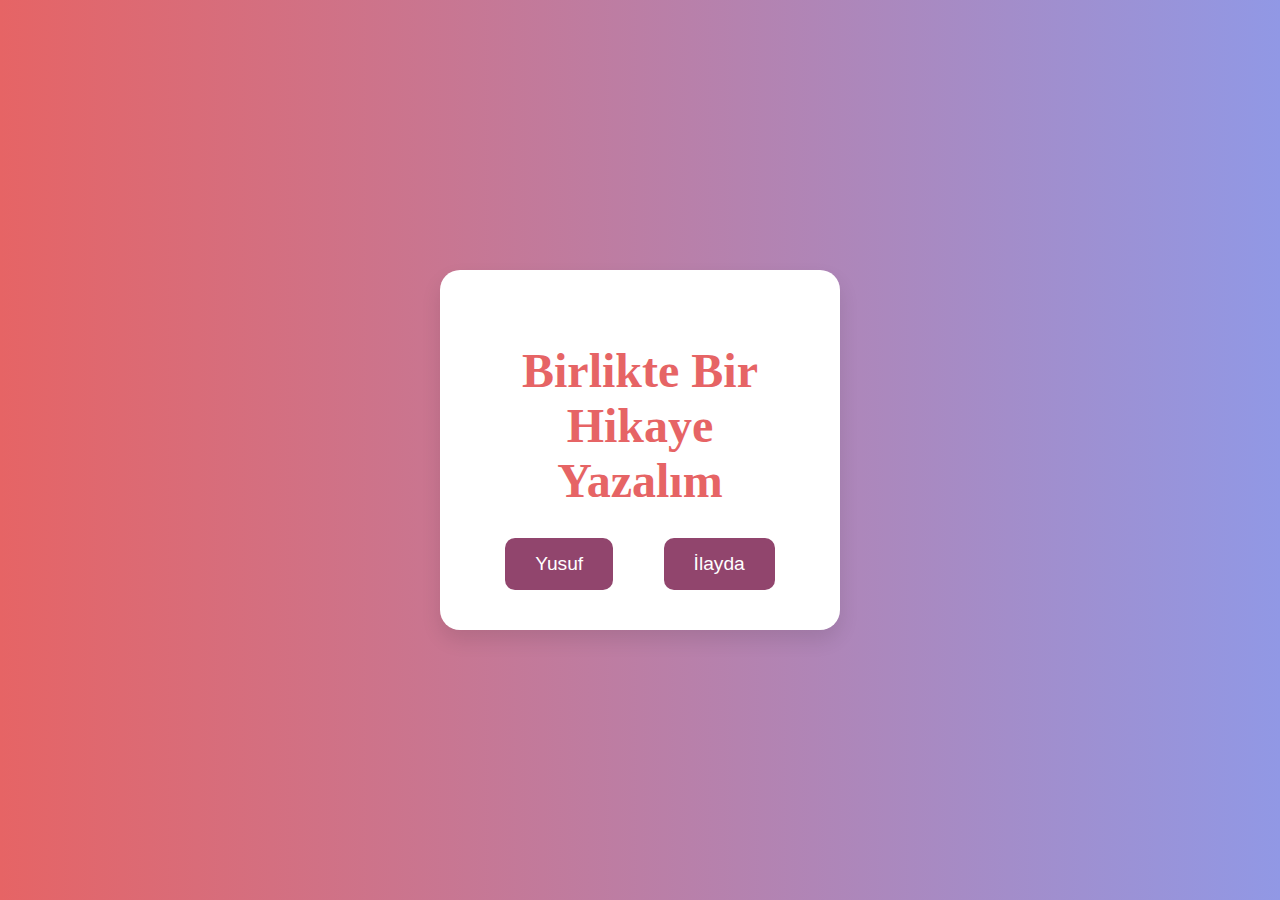
<file: index.html>
<!DOCTYPE html>
<html lang="tr">
<head>
    <meta charset="UTF-8">
    <meta name="viewport" content="width=device-width, initial-scale=1.0">
    <title>Birlikte Bir Hikaye Yazalım</title>
    <link rel="stylesheet" href="style.css"> <!-- style.css dosyasını bağlıyoruz -->
</head>
<body>

    <div class="container">
        <div class="card">
            <h1 class="title">Birlikte Bir Hikaye Yazalım</h1>
            <div class="button-container">
                <button class="button" onclick="goToSecondPage('yusuf')">Yusuf</button>
                <button class="button" onclick="goToSecondPage('ilayda')">İlayda</button>
            </div>
        </div>
    </div>

    <script src="script.js"></script> <!-- script.js dosyasını bağlıyoruz -->
</body>
</html>
</file>
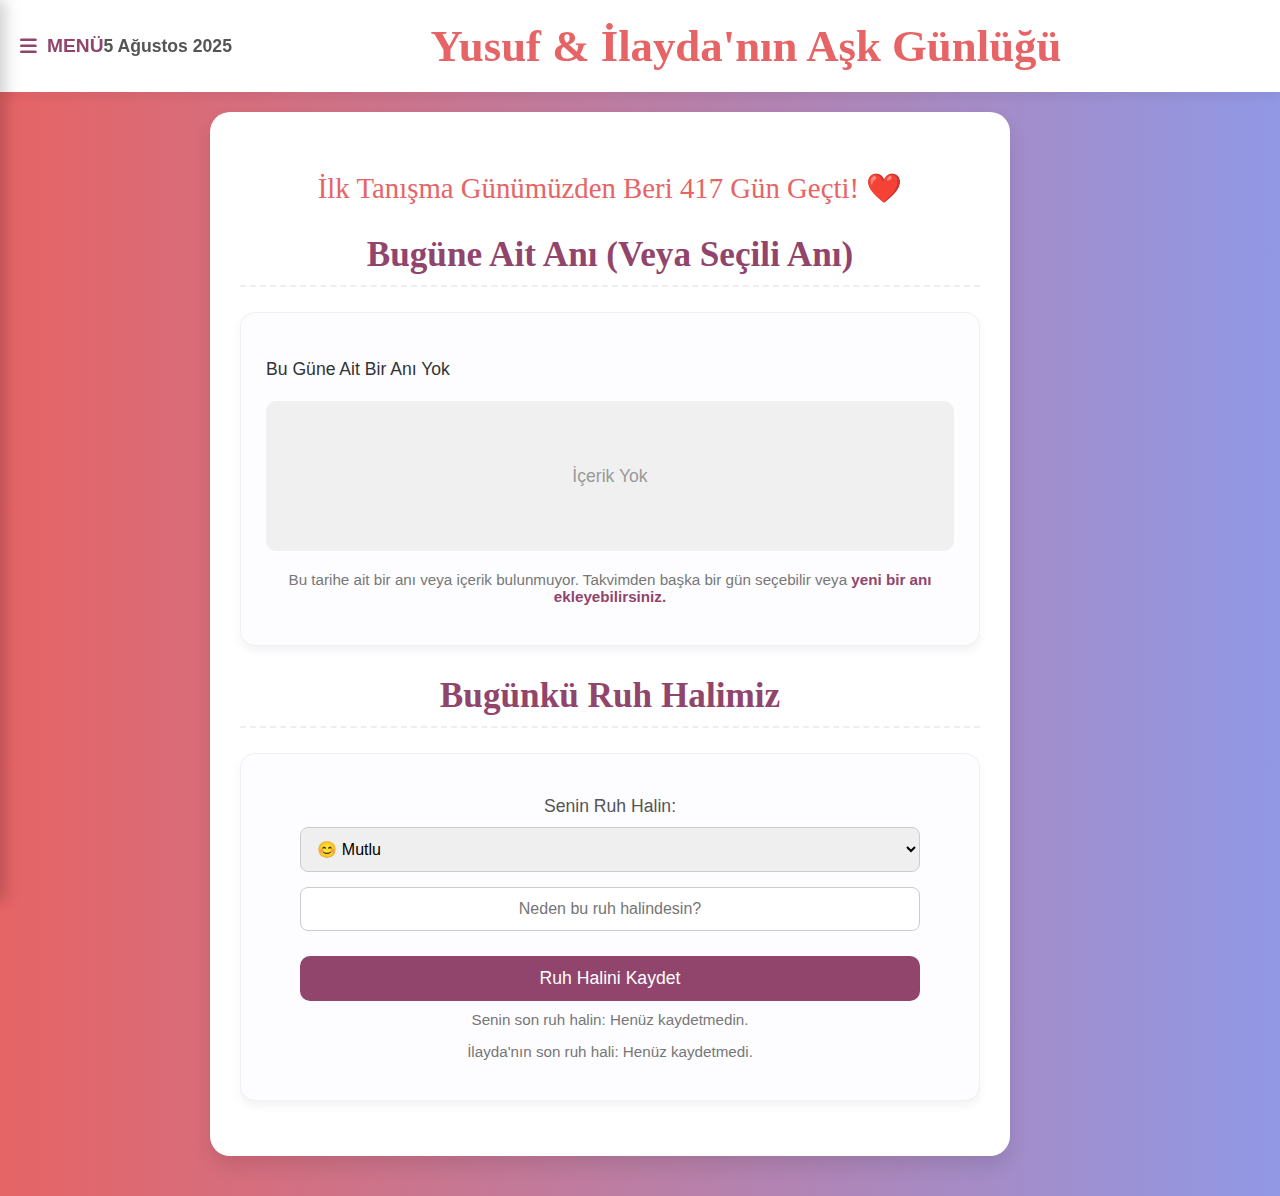
<file: main.html>
<!DOCTYPE html>
<html lang="tr">
<head>
    <meta charset="UTF-8">
    <meta name="viewport" content="width=device-width, initial-scale=1.0">
    <title>Yusuf & İlayda'nın Aşk Günlüğü</title>
    <link rel="stylesheet" href="style.css">
    <!-- Font Awesome ikonları için CDN (Menü ikonu, kalp ikonu vb. için) -->
    <link rel="stylesheet" href="https://cdnjs.cloudflare.com/ajax/libs/font-awesome/6.0.0-beta3/css/all.min.css">
</head>
<body>

    <!-- Üst Başlık Çubuğu -->
    <header class="main-header">
        <div class="menu-icon" onclick="toggleMenu()">
            <i class="fas fa-bars"></i> <!-- Menü ikonu -->
            <span>MENÜ</span>
        </div>
        <!-- Tarih elementine onclick olayı eklendi -->
        <span class="header-date" id="currentDate" onclick="openCalendarModal()">5 Ağustos 2025</span>
        <h1 class="header-title">Yusuf & İlayda'nın Aşk Günlüğü</h1>
    </header>

    <!-- Yan Menü -->
    <nav class="side-menu" id="sideMenu">
        <div class="menu-close-icon" onclick="toggleMenu()">
            <i class="fas fa-times"></i> <!-- Kapatma ikonu -->
            <span>Menü</span>
        </div>
        <ul>
            <li onclick="showSection('home')"><i class="fas fa-home"></i> Ana Sayfa</li>
            <li onclick="showSection('poems')"><i class="fas fa-feather-alt"></i> Şiirler</li>
            <li onclick="showSection('gallery')"><i class="fas fa-images"></i> Anılarımız (Galeri)</li>
            <li onclick="showSection('todo')"><i class="fas fa-tasks"></i> Yapılacaklar Listesi</li>
            <li onclick="showSection('movies')"><i class="fas fa-film"></i> İzlenecek Filmler</li>
            <li onclick="showSection('specialDays')"><i class="fas fa-calendar-alt"></i> Özel Günler</li>
            <li onclick="showSection('about')"><i class="fas fa-info-circle"></i> Hakkımızda</li>
            <li onclick="showSection('surprise')"><i class="fas fa-gift"></i> Sürpriz Anılar</li>
        </ul>
    </nav>

    <!-- Ana İçerik Alanı -->
    <main class="main-content">

        <!-- Ana Sayfa Bölümü (Varsayılan olarak görünür) -->
        <section id="home" class="content-section active">
            <div class="card main-card">
                <p class="anniversary-text" id="anniversaryText">İlk Tanışma Günümüzden Beri 417 Gün Geçti! ❤️</p>
                <h2 class="section-title">Bugüne Ait Anı (Veya Seçili Anı)</h2>

                <div class="memory-card">
                    <p id="selectedMemoryDate" class="selected-memory-date"></p>
                    <div id="memoryContent" class="memory-content">
                        <!-- Anı içeriği buraya gelecek -->
                        <p>Bu Güne Ait Bir Anı Yok</p>
                        <div class="image-placeholder">İçerik Yok</div>
                    </div>
                    <p class="memory-info">
                        Bu tarihe ait bir anı veya içerik bulunmuyor. Takvimden başka bir gün seçebilir veya
                        <a href="#" onclick="openMemoryModal()">yeni bir anı ekleyebilirsiniz.</a>
                    </p>
                </div>

                <h2 class="section-title">Bugünkü Ruh Halimiz</h2>
                <div class="mood-card">
                    <p class="mood-prompt">Senin Ruh Halin:</p>
                    <select id="myMood" class="mood-select">
                        <option value="mutlu">😊 Mutlu</option>
                        <option value="uzgun">😔 Üzgün</option>
                        <option value="heyecanli">🤩 Heyecanlı</option>
                        <option value="yorgun">😴 Yorgun</option>
                        <option value="sinirli">😠 Sinirli</option>
                        <option value="ask">❤️ Aşık</option>
                    </select>
                    <input type="text" id="moodReason" placeholder="Neden bu ruh halindesin?" class="input-field mood-input">
                    <button class="button mood-button" onclick="saveMood()">Ruh Halini Kaydet</button>
                    <p class="mood-status" id="myMoodStatus">Senin son ruh halin: Henüz kaydetmedin.</p>
                    <p class="mood-status" id="partnerMoodStatus">İlayda'nın son ruh hali: Henüz kaydetmedi.</p>
                </div>

                <!-- Takvim Modalı -->
                <div id="calendarModal" class="modal">
                    <div class="modal-content">
                        <span class="close-button" onclick="closeCalendarModal()">&times;</span>
                        <h2 class="modal-title">Takvim</h2>
                        <div class="calendar-header">
                            <button onclick="changeMonth(-1)"><i class="fas fa-chevron-left"></i> Önceki</button>
                            <span id="monthYear"></span>
                            <button onclick="changeMonth(1)">Sonraki <i class="fas fa-chevron-right"></i></button>
                        </div>
                        <div class="calendar-grid" id="calendarGrid">
                            <!-- Takvim günleri buraya JavaScript ile eklenecek -->
                        </div>
                        <button class="button" onclick="closeCalendarModal()">Kapat</button>
                    </div>
                </div>

                <!-- Anı Ekleme Modalı -->
                <div id="memoryModal" class="modal">
                    <div class="modal-content">
                        <span class="close-button" onclick="closeMemoryModal()">&times;</span>
                        <h2 class="modal-title">Yeni Anı Ekle</h2>
                        <input type="text" id="memoryTitleInput" placeholder="Anı Başlığı" class="input-field">
                        <textarea id="memoryTextInput" placeholder="Anınızı buraya yazın..." class="input-field textarea-field"></textarea>
                        <input type="file" id="memoryImageInput" accept="image/*" class="file-input">
                        <input type="file" id="memoryVideoInput" accept="video/*" class="file-input">
                        <button class="button" onclick="saveMemory()">Anıyı Kaydet</button>
                    </div>
                </div>

            </div>
        </section>

        <!-- Şiirler Bölümü -->
        <section id="poems" class="content-section">
            <div class="card main-card">
                <h2 class="section-title">Birbirimize Yazdığımız Şiirler</h2>
                <div id="poemsList" class="poem-list">
                    <!-- Şiirler buraya JavaScript ile eklenecek -->
                    <p class="no-content">Henüz bir şiir eklenmedi.</p>
                </div>
                <div class="add-item-container">
                    <input type="text" id="poemTitleInput" placeholder="Şiir Başlığı" class="input-field">
                    <textarea id="poemTextInput" placeholder="Şiiri buraya yazın..." class="input-field textarea-field"></textarea>
                    <button class="button" onclick="addPoem()">Şiir Ekle</button>
                </div>
            </div>
        </section>

        <!-- Galeri Bölümü -->
        <section id="gallery" class="content-section">
            <div class="card main-card">
                <h2 class="section-title">Anılarımızın Galerisi</h2>
                <div id="galleryContent" class="gallery-grid">
                    <!-- Fotoğraflar ve videolar buraya JavaScript ile eklenecek -->
                    <p class="no-content">Henüz galeriye fotoğraf veya video eklenmedi.</p>
                </div>
                <div class="add-item-container">
                    <input type="file" id="galleryFileInput" accept="image/*,video/*" multiple class="file-input">
                    <button class="button" onclick="addGalleryItem()">Galeriye Ekle</button>
                </div>
            </div>
        </section>

        <!-- Yapılacaklar Listesi Bölümü -->
        <section id="todo" class="content-section">
            <div class="card main-card">
                <h2 class="section-title">Birlikte Yapılacaklar Listesi</h2>
                <div id="todoList" class="item-list">
                    <!-- Yapılacaklar buraya JavaScript ile eklenecek -->
                    <p class="no-content">Henüz yapılacak bir görev yok.</p>
                </div>
                <div class="add-item-container">
                    <input type="text" id="todoInput" placeholder="Yeni görev ekle." class="input-field">
                    <button class="button" onclick="addTodoItem()">Ekle</button>
                </div>
            </div>
        </section>

        <!-- İzlenecek Filmler Bölümü -->
        <section id="movies" class="content-section">
            <div class="card main-card">
                <h2 class="section-title">İzlenecek Filmler Listesi</h2>
                <div id="movieList" class="item-list">
                    <!-- Filmler buraya JavaScript ile eklenecek -->
                    <p class="no-content">Henüz izlenecek bir film yok.</p>
                </div>
                <div class="add-item-container">
                    <input type="text" id="movieInput" placeholder="Yeni film ekle." class="input-field">
                    <button class="button" onclick="addMovieItem()">Ekle</button>
                </div>
            </div>
        </section>

        <!-- Özel Günler Bölümü -->
        <section id="specialDays" class="content-section">
            <div class="card main-card">
                <h2 class="section-title">Özel Günlerimiz</h2>
                <div id="specialDaysList" class="item-list">
                    <!-- Özel günler buraya JavaScript ile eklenecek -->
                    <p class="no-content">Henüz özel bir gün eklenmedi.</p>
                </div>
                <div class="add-item-container">
                    <input type="text" id="specialDayNameInput" placeholder="Özel Gün Adı" class="input-field">
                    <input type="date" id="specialDayDateInput" class="input-field">
                    <button class="button" onclick="addSpecialDay()">Özel Gün Ekle</button>
                </div>
            </div>
        </section>

        <!-- Hakkımızda Bölümü -->
        <section id="about" class="content-section">
            <div class="card main-card">
                <h2 class="section-title">Hakkımızda</h2>
                <div id="aboutContent" class="editable-content">
                    <p>Bu kısım, Yusuf ve İlayda'nın aşk hikayesini anlatacağımız yerdir. Burayı dilediğiniz gibi düzenleyebilirsiniz.</p>
                </div>
                <button class="button" onclick="editAboutContent()">Düzenle</button>
                <button class="button" onclick="saveAboutContent()" style="display: none;">Kaydet</button>
            </div>
        </section>

        <!-- Sürpriz Anılar Bölümü -->
        <section id="surprise" class="content-section">
            <div class="card main-card">
                <h2 class="section-title">Sürpriz Anılar</h2>
                <p class="surprise-text">Her tıkladığında seni rastgele bir anımıza götüreceğim!</p>
                <button class="button" onclick="showRandomMemory()">Bana Sürpriz Yap!</button>
                <div id="randomMemoryDisplay" class="memory-card surprise-memory-card">
                    <!-- Rastgele anı içeriği buraya gelecek -->
                    <p class="no-content">Henüz sürpriz bir anı gösterilmedi.</p>
                </div>
            </div>
        </section>

    </main>

    <!-- Mesaj Kutusu (Alert yerine kullanılacak) -->
    <div id="messageBox" class="message-box">
        <div class="message-box-content">
            <p id="messageBoxText"></p>
            <button onclick="closeMessageBox()">Tamam</button>
        </div>
    </div>

    <!-- script.js dosyasını module olarak yükle -->
    <script src="script.js" type="module"></script>
</body>
</html>
</file>
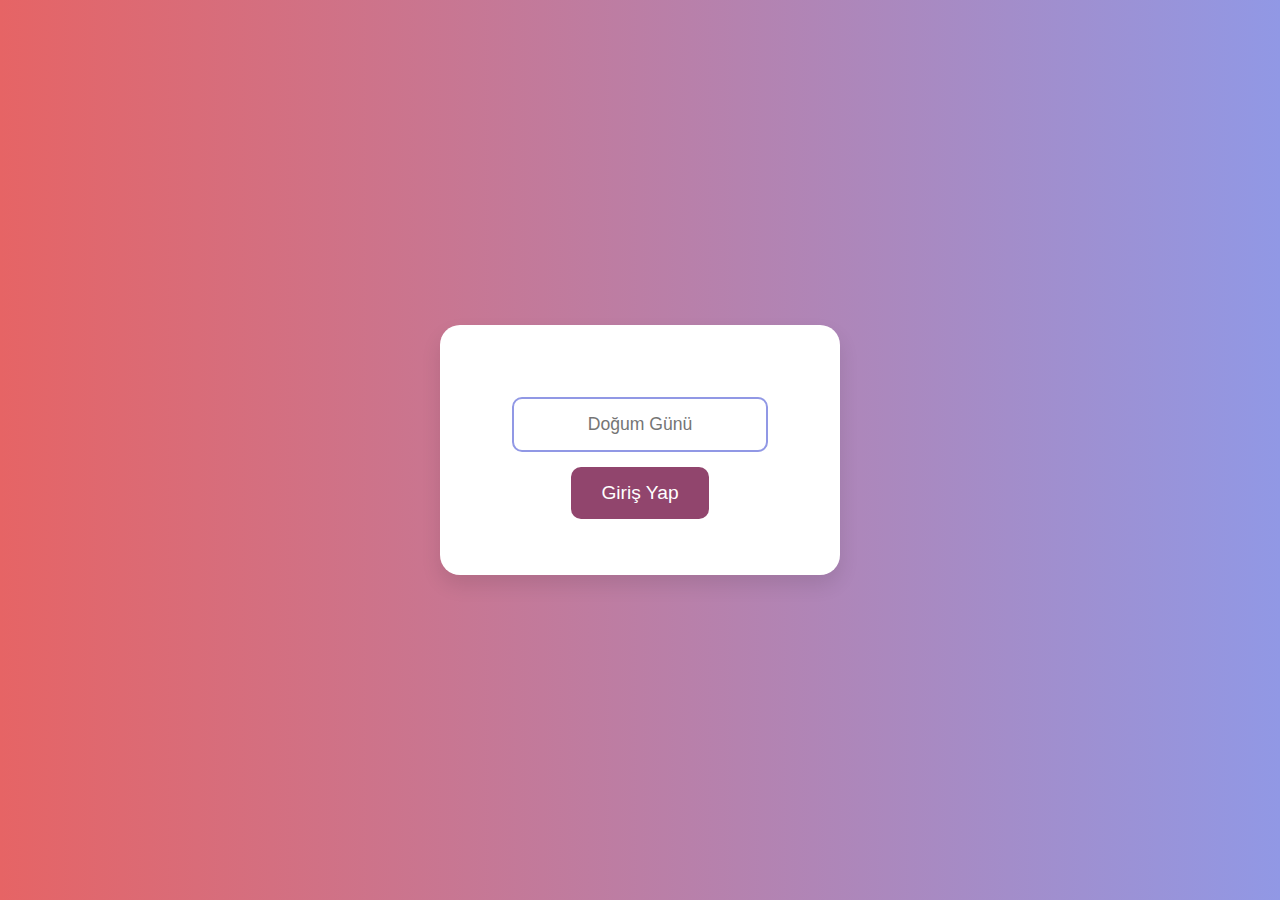
<file: password.html>
<!DOCTYPE html>
<html lang="tr">
<head>
    <meta charset="UTF-8">
    <meta name="viewport" content="width=device-width, initial-scale=1.0">
    <title>Şifre Girişi</title>
    <link rel="stylesheet" href="style.css"> <!-- style.css dosyasını bağlıyoruz -->
</head>
<body>

    <div class="container">
        <div class="card">
            <h1 class="title" id="passwordTitle"></h1> <!-- Başlık JavaScript ile doldurulacak -->
            <p class="description" id="passwordDescription"></p> <!-- Açıklama JavaScript ile doldurulacak -->
            <div class="input-container">
                <input type="password" id="birthdayInput" placeholder="Doğum Günü" class="input-field" maxlength="4">
                <button class="button" onclick="checkPassword()">Giriş Yap</button>
            </div>
            <p id="errorMessage" class="error-message"></p>
        </div>
    </div>

    <script src="script.js"></script> <!-- script.js dosyasını bağlıyoruz -->
</body>
</html>
</file>
<file: style.css>
/* Genel Sayfa Düzeni */
body {
    margin: 0;
    font-family: 'Segoe UI', Tahoma, Geneva, Verdana, sans-serif;
    display: flex;
    flex-direction: column; /* Dikey hizalama için */
    align-items: center;
    min-height: 100vh;
    background: linear-gradient(to right, #e66465, #9198e5); /* Fotoğraftaki degrade renk */
    overflow-x: hidden; /* Yatay kaydırmayı engelle */
}

/* Kapsayıcı ve Kart Stilleri */
.container {
    display: flex;
    justify-content: center;
    align-items: center;
    width: 100%;
    flex-grow: 1; /* Konteynerin dikeyde büyümesini sağlar */
}

.card {
    background-color: white;
    border-radius: 20px;
    padding: 40px;
    box-shadow: 0 10px 20px rgba(0, 0, 0, 0.1);
    text-align: center;
    max-width: 400px; /* Bu değer index.html ve password.html için geçerli */
    width: 90%; /* Mobil uyumluluk için */
    box-sizing: border-box; /* Padding'in genişliğe dahil olmasını sağlar */
}

/* Başlık ve Buton Stilleri (Ortak) */
.title {
    font-family: 'Brush Script MT', 'cursive';
    font-size: 3em;
    color: #e66465;
    margin-bottom: 20px;
}

.button-container {
    display: flex;
    justify-content: space-around;
    margin-top: 30px;
}

.button {
    background-color: #91456d;
    color: white;
    border: none;
    border-radius: 10px;
    padding: 15px 30px;
    font-size: 1.2em;
    cursor: pointer;
    transition: background-color 0.3s ease;
}

.button:hover {
    background-color: #7b3a5a;
}

/* Input ve Açıklama Stilleri (Ortak) */
.input-container {
    margin-top: 30px;
    display: flex;
    flex-direction: column;
    align-items: center;
    gap: 15px;
}

.input-field {
    width: 80%;
    padding: 15px;
    border: 2px solid #9198e5;
    border-radius: 10px;
    font-size: 1.1em;
    text-align: center;
    outline: none;
    transition: border-color 0.3s ease;
    box-sizing: border-box; /* Padding'in genişliğe dahil olmasını sağlar */
}

.input-field:focus {
    border-color: #e66465;
}

.description {
    font-size: 1.1em;
    color: #555;
    margin-top: 15px;
}

.error-message {
    margin-top: 15px;
    font-weight: bold;
}

/* Ana Sayfa Özel Stilleri */
.main-header {
    background-color: white;
    width: 100%;
    padding: 20px;
    box-shadow: 0 5px 10px rgba(0, 0, 0, 0.05);
    display: flex;
    align-items: center;
    justify-content: space-between;
    position: sticky; /* Sayfa kaydırıldığında üstte kalır */
    top: 0;
    z-index: 1000; /* Diğer elementlerin üzerinde görünmesini sağlar */
    box-sizing: border-box;
}

.menu-icon {
    font-size: 1.2em;
    color: #91456d;
    cursor: pointer;
    display: flex;
    align-items: center;
    gap: 10px;
    font-weight: bold;
}

.header-date {
    font-size: 1.1em;
    color: #555;
    font-weight: bold;
    cursor: pointer; /* Takvim açılması için imleç değişimi */
}

.header-title {
    font-family: 'Brush Script MT', 'cursive';
    font-size: 2.8em; /* Yazı boyutu büyütüldü */
    color: #e66465;
    margin: 0;
    flex-grow: 1; /* Ortada kalmasını sağlar */
    text-align: center;
}

/* Yan Menü Stilleri */
.side-menu {
    position: fixed;
    top: 0;
    left: -250px; /* Başlangıçta gizli */
    width: 250px;
    height: 100%;
    background-color: #f8f8f8;
    box-shadow: 5px 0 15px rgba(0, 0, 0, 0.2);
    transition: left 0.3s ease-in-out;
    z-index: 1001;
    padding-top: 20px;
    box-sizing: border-box;
}

.side-menu.active {
    left: 0; /* Açıkken görünür */
}

.menu-close-icon {
    font-size: 1.2em;
    color: #91456d;
    cursor: pointer;
    display: flex;
    align-items: center;
    gap: 10px;
    font-weight: bold;
    padding: 0 20px 20px 20px;
    border-bottom: 1px solid #eee;
    margin-bottom: 20px;
}

.side-menu ul {
    list-style: none;
    padding: 0;
    margin: 0;
}

.side-menu li {
    padding: 15px 20px;
    font-size: 1.1em;
    color: #555;
    cursor: pointer;
    transition: background-color 0.2s ease;
    display: flex;
    align-items: center;
    gap: 15px;
}

.side-menu li:hover {
    background-color: #eee;
    color: #91456d;
}

.side-menu li i {
    color: #91456d; /* İkon rengi */
}

/* Ana İçerik Alanı */
.main-content {
    padding: 20px;
    width: 100%;
    max-width: 900px; /* İçeriğin çok geniş olmasını engeller */
    box-sizing: border-box;
    flex-grow: 1;
}

.content-section {
    display: none; /* Varsayılan olarak tüm bölümler gizli */
}

.content-section.active {
    display: block; /* Aktif bölüm görünür */
}

.main-card {
    padding: 30px;
    margin-bottom: 20px;
    max-width: 800px; /* Ana kartın maksimum genişliği artırıldı */
    width: 100%; /* Kapsayıcısının %100'ünü kullanır */
    box-sizing: border-box;
}

.anniversary-text {
    font-family: 'Brush Script MT', 'cursive';
    font-size: 1.8em; /* Yazı boyutuna dikkat! */
    color: #e66465;
    text-align: center;
    margin-bottom: 30px;
}

.section-title {
    font-family: 'Brush Script MT', 'cursive';
    font-size: 2.2em; /* Yazı boyutuna dikkat! */
    color: #91456d;
    text-align: center;
    margin-bottom: 25px;
    border-bottom: 2px dashed #eee;
    padding-bottom: 10px;
}

/* Anı Kartı Stilleri */
.memory-card, .mood-card, .surprise-memory-card {
    background-color: #fdfdff; /* Hafif bir arka plan */
    border-radius: 15px;
    padding: 25px;
    margin-bottom: 25px;
    box-shadow: 0 5px 10px rgba(0, 0, 0, 0.05);
    border: 1px solid #f0f0f0;
}

.selected-memory-date {
    font-size: 1.1em;
    color: #777;
    margin-bottom: 15px;
    font-weight: bold;
}

.memory-content {
    min-height: 100px;
    text-align: left;
    color: #333;
    font-size: 1.1em;
    line-height: 1.6;
}

.image-placeholder {
    background-color: #f0f0f0;
    min-height: 150px;
    display: flex;
    justify-content: center;
    align-items: center;
    color: #999;
    border-radius: 10px;
    margin-top: 15px;
    overflow: hidden; /* Resimlerin taşmasını engeller */
}

.image-placeholder img, .image-placeholder video {
    max-width: 100%;
    max-height: 100%;
    object-fit: contain;
    border-radius: 10px;
}

.memory-info {
    font-size: 0.95em;
    color: #777;
    margin-top: 20px;
}

.memory-info a {
    color: #91456d;
    text-decoration: none;
    font-weight: bold;
}

.memory-info a:hover {
    text-decoration: underline;
}

/* Ruh Hali Kartı Stilleri */
.mood-prompt {
    font-size: 1.1em;
    color: #555;
    margin-bottom: 10px;
}

.mood-select, .mood-input {
    width: 90%;
    padding: 12px;
    border: 1px solid #ccc;
    border-radius: 8px;
    font-size: 1em;
    margin-bottom: 15px;
    box-sizing: border-box;
}

.mood-button {
    width: 90%;
    padding: 12px;
    font-size: 1.1em;
    margin-top: 10px;
}

.mood-status {
    font-size: 0.95em;
    color: #777;
    margin-top: 10px;
}

/* Modal Stilleri (Takvim, Anı Ekleme) */
.modal {
    display: none; /* Varsayılan olarak gizli */
    position: fixed;
    z-index: 2000; /* Menüden daha üstte */
    left: 0;
    top: 0;
    width: 100%;
    height: 100%;
    overflow: auto;
    background-color: rgba(0,0,0,0.6); /* Yarı saydam siyah arka plan */
    justify-content: center;
    align-items: center;
}

.modal-content {
    background-color: white;
    margin: auto;
    padding: 30px;
    border-radius: 20px;
    width: 90%;
    max-width: 600px;
    box-shadow: 0 15px 30px rgba(0,0,0,0.2);
    position: relative;
    text-align: center;
    box-sizing: border-box;
}

.close-button {
    color: #aaa;
    position: absolute;
    top: 15px;
    right: 25px;
    font-size: 28px;
    font-weight: bold;
    cursor: pointer;
}

.close-button:hover,
.close-button:focus {
    color: black;
    text-decoration: none;
}

.modal-title {
    font-family: 'Brush Script MT', 'cursive';
    font-size: 2.5em;
    color: #91456d;
    margin-bottom: 25px;
}

/* Takvim Stilleri */
.calendar-header {
    display: flex;
    justify-content: space-between;
    align-items: center;
    margin-bottom: 20px;
    font-size: 1.2em;
    color: #555;
}

.calendar-header button {
    background: none;
    border: none;
    font-size: 1.5em;
    color: #91456d;
    cursor: pointer;
    padding: 5px 10px;
    border-radius: 5px;
    transition: background-color 0.2s ease;
    display: flex; /* İkon ve metni hizalamak için */
    align-items: center;
    gap: 5px;
}

.calendar-header button:hover {
    background-color: #eee;
}

.calendar-grid {
    display: grid;
    grid-template-columns: repeat(7, 1fr); /* Haftanın 7 günü */
    gap: 5px;
    text-align: center;
}

.day-name {
    font-weight: bold;
    color: #777;
    padding: 10px 0;
    font-size: 0.9em;
}

.calendar-day {
    padding: 10px 5px;
    border-radius: 8px;
    cursor: pointer;
    transition: background-color 0.2s ease, transform 0.2s ease;
    font-size: 1em;
    display: flex;
    flex-direction: column;
    align-items: center;
    justify-content: center;
    min-height: 50px; /* Gün kutularının sabit yüksekliği */
    box-sizing: border-box;
}

.calendar-day:hover {
    background-color: #f0f0f0;
    transform: translateY(-2px);
}

.calendar-day.inactive {
    color: #ccc;
    cursor: default;
    background-color: transparent;
}

.calendar-day.inactive:hover {
    background-color: transparent;
    transform: none;
}

.calendar-day.has-memory {
    background-color: #ffe0e6; /* Anı olan günler için hafif pembe */
    font-weight: bold;
    color: #e66465;
}

.calendar-day.has-memory .heart-icon {
    color: #e66465;
    font-size: 0.8em;
    margin-top: 3px;
}

.calendar-day.current-day {
    border: 2px solid #91456d;
    background-color: #f0e6ff;
}

/* Anı Ekleme Modalı */
.textarea-field {
    min-height: 150px;
    resize: vertical; /* Sadece dikeyde boyutlandırmaya izin ver */
}

.file-input {
    width: 90%;
    padding: 10px;
    border: 1px solid #ccc;
    border-radius: 8px;
    margin-bottom: 15px;
    font-size: 0.9em;
    box-sizing: border-box;
}

/* Şiirler, Galeri, Yapılacaklar, Filmler, Özel Günler */
.add-item-container {
    margin-top: 30px;
    padding-top: 20px;
    border-top: 1px dashed #eee;
    display: flex;
    flex-direction: column;
    align-items: center;
    gap: 15px;
}

.item-list, .poem-list, .gallery-grid {
    text-align: left;
    width: 100%;
    margin-top: 20px;
}

.no-content {
    color: #777;
    font-style: italic;
    text-align: center;
    padding: 20px;
}

/* Yapılacaklar/Filmler Listesi Öğesi */
.list-item {
    display: flex;
    align-items: center;
    justify-content: space-between;
    background-color: #fdfdff;
    border: 1px solid #f0f0f0;
    border-radius: 10px;
    padding: 15px 20px;
    margin-bottom: 10px;
    font-size: 1.1em;
    color: #333;
    box-shadow: 0 2px 5px rgba(0,0,0,0.03);
}

.list-item.completed {
    text-decoration: line-through;
    color: #999;
    background-color: #f5f5f5;
}

.item-checkbox {
    width: 20px;
    height: 20px;
    cursor: pointer;
    margin-right: 15px;
}

.item-text {
    flex-grow: 1;
}

.delete-button {
    background: none;
    border: none;
    color: #e66465;
    font-size: 1.2em;
    cursor: pointer;
    transition: color 0.2s ease;
}

.delete-button:hover {
    color: #c0392b;
}

/* Şiirler Listesi */
.poem-item {
    background-color: #fdfdff;
    border: 1px solid #f0f0f0;
    border-radius: 10px;
    padding: 20px;
    margin-bottom: 15px;
    box-shadow: 0 2px 5px rgba(0,0,0,0.03);
}

.poem-item h3 {
    font-family: 'Brush Script MT', 'cursive';
    font-size: 1.8em;
    color: #91456d;
    margin-top: 0;
    margin-bottom: 10px;
}

.poem-item p {
    font-size: 1.05em;
    line-height: 1.6;
    color: #444;
    white-space: pre-wrap; /* Boşlukları ve satır atlamalarını korur */
}

/* Galeri Stilleri */
.gallery-grid {
    display: grid;
    grid-template-columns: repeat(auto-fill, minmax(150px, 1fr)); /* Esnek sütunlar */
    gap: 15px;
    margin-top: 20px;
}

.gallery-item {
    border-radius: 10px;
    overflow: hidden;
    box-shadow: 0 5px 10px rgba(0,0,0,0.1);
    background-color: #f0f0f0;
    display: flex;
    justify-content: center;
    align-items: center;
    min-height: 150px;
    cursor: pointer;
    position: relative;
}

.gallery-item img, .gallery-item video {
    width: 100%;
    height: 100%;
    object-fit: cover; /* Resmi veya videoyu kutuya sığdırır */
    display: block;
}

.gallery-item .delete-button {
    position: absolute;
    top: 5px;
    right: 5px;
    background-color: rgba(255, 255, 255, 0.7);
    border-radius: 50%;
    padding: 5px;
    font-size: 0.9em;
}

/* Hakkımızda Bölümü */
.editable-content {
    background-color: #fdfdff;
    border: 1px solid #f0f0f0;
    border-radius: 10px;
    padding: 20px;
    margin-bottom: 15px;
    font-size: 1.1em;
    line-height: 1.6;
    color: #444;
    text-align: left;
}

.editable-content[contenteditable="true"] {
    border: 1px dashed #91456d;
    background-color: #fff;
}

/* Sürpriz Anılar */
.surprise-text {
    font-size: 1.1em;
    color: #555;
    text-align: center;
    margin-bottom: 20px;
}

.surprise-memory-card {
    margin-top: 30px;
    min-height: 200px; /* İçerik yokken de belirli bir yükseklik sağlar */
    display: flex;
    flex-direction: column;
    justify-content: center;
    align-items: center;
}

/* Mesaj Kutusu Stilleri */
.message-box {
    display: none; /* Varsayılan olarak gizli */
    position: fixed;
    z-index: 3000; /* En üstte */
    left: 0;
    top: 0;
    width: 100%;
    height: 100%;
    background-color: rgba(0,0,0,0.7);
    justify-content: center;
    align-items: center;
}

.message-box-content {
    background-color: white;
    padding: 30px;
    border-radius: 15px;
    text-align: center;
    box-shadow: 0 10px 20px rgba(0,0,0,0.3);
    max-width: 350px;
    width: 90%;
}

.message-box-content p {
    font-size: 1.2em;
    color: #333;
    margin-bottom: 25px;
}

.message-box-content button {
    background-color: #91456d;
    color: white;
    border: none;
    border-radius: 8px;
    padding: 10px 25px;
    font-size: 1.1em;
    cursor: pointer;
    transition: background-color 0.3s ease;
}

.message-box-content button:hover {
    background-color: #7b3a5a;
}

/* Responsive Tasarım */
@media (max-width: 768px) {
    .main-header {
        flex-wrap: wrap; /* Başlık elemanlarının alt alta geçmesini sağlar */
        justify-content: center;
        text-align: center;
    }
    .header-date {
        order: 3; /* Tarihi en alta alır */
        width: 100%;
        margin-top: 10px;
    }
    .header-title {
        font-size: 2em;
        margin-left: 10px;
        margin-right: 10px;
    }
    .menu-icon {
        margin-right: auto; /* Menü ikonunu sola yaslar */
    }
    .card {
        padding: 25px;
    }
    .title {
        font-size: 2.5em;
    }
    .button {
        padding: 12px 25px;
        font-size: 1.1em;
    }
    .input-field {
        padding: 12px;
        font-size: 1em;
    }
    .section-title {
        font-size: 1.8em;
    }
    .anniversary-text {
        font-size: 1.5em;
    }
    .modal-content {
        padding: 20px;
    }
    .calendar-day {
        min-height: 40px;
        font-size: 0.9em;
    }
    .gallery-grid {
        grid-template-columns: repeat(auto-fill, minmax(120px, 1fr));
    }
}

@media (max-width: 480px) {
    .header-title {
        font-size: 1.8em;
    }
    .menu-icon span {
        display: none; /* Mobil cihazlarda "MENÜ" yazısını gizle */
    }
    .side-menu {
        width: 200px;
    }
    .side-menu li {
        font-size: 1em;
        padding: 12px 15px;
    }
    .card {
        padding: 20px;
    }
    .title {
        font-size: 2em;
    }
    .button {
        font-size: 1em;
        padding: 10px 20px;
    }
    .input-field {
        font-size: 0.9em;
    }
    .section-title {
        font-size: 1.6em;
    }
    .anniversary-text {
        font-size: 1.3em;
    }
    .modal-content {
        padding: 15px;
    }
    .calendar-day {
        font-size: 0.8em;
    }
}
</file>
